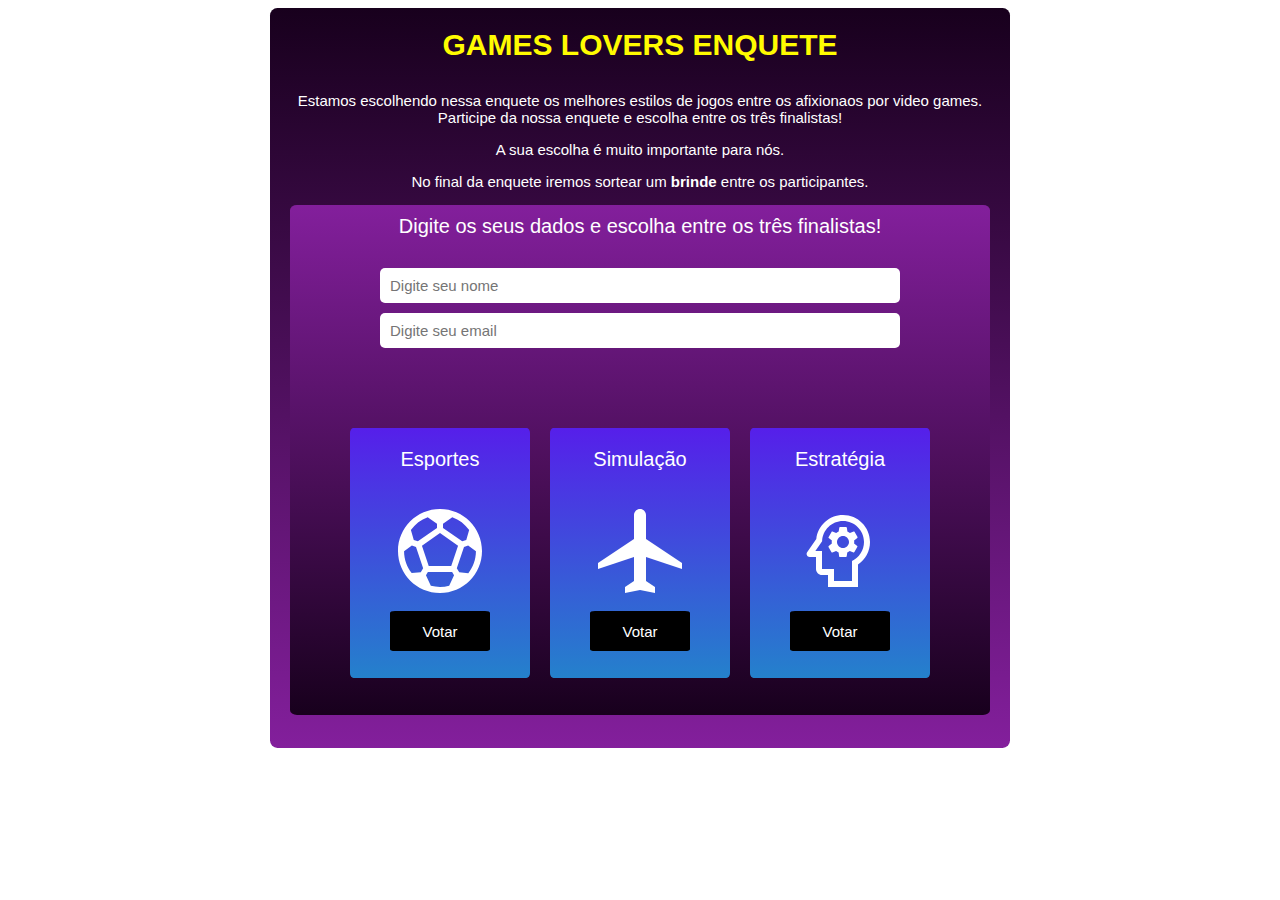
<file: index.html>
<!DOCTYPE html>
<html lang="en">
<head>
    <meta charset="UTF-8">
    <meta name="viewport" content="width=device-width, initial-scale=1.0">
    <link rel="stylesheet" href="style.css">
    <title>Canal de jogos</title>
</head>
<body>
    <div class="container">
        <p class="title"><b>GAMES LOVERS ENQUETE</b></p>
        <p class="text">Estamos escolhendo nessa enquete os melhores estilos de jogos entre os afixionaos por video games. Participe da nossa enquete e escolha entre os três finalistas!</p>
        <p class="text">A sua escolha é muito importante para nós.</p>
        <p class="text">No final da enquete iremos sortear um <b>brinde</b> entre os participantes.</p>
        <div class="datadiv">
            <div class="input-container">
                <p class="datatitle">Digite os seus dados e escolha entre os três finalistas!</p>
                <input type="text" placeholder="Digite seu nome">
                <input type="email" placeholder="Digite seu email">
            </div>
            <div class="category-container">
                <div class="category">
                    <p class="category-text">Esportes</p>
                    <img src="assets/sports_soccer_white.svg" alt="Bola de futebol">
                    <button>Votar</button>
                </div>
                <div class="category">
                    <p class="category-text">Simulação</p>
                    <img src="assets/local_airport_white.svg" alt="Avião">
                    <button>Votar</button>
                </div>
                <div class="category">
                    <p class="category-text">Estratégia</p>
                    <img src="assets/psychology_white.svg" alt="Cabeça pensante">
                    <button>Votar</button>
                </div>
            </div>
        </div>
    </div>
</body>
</html>
</file>
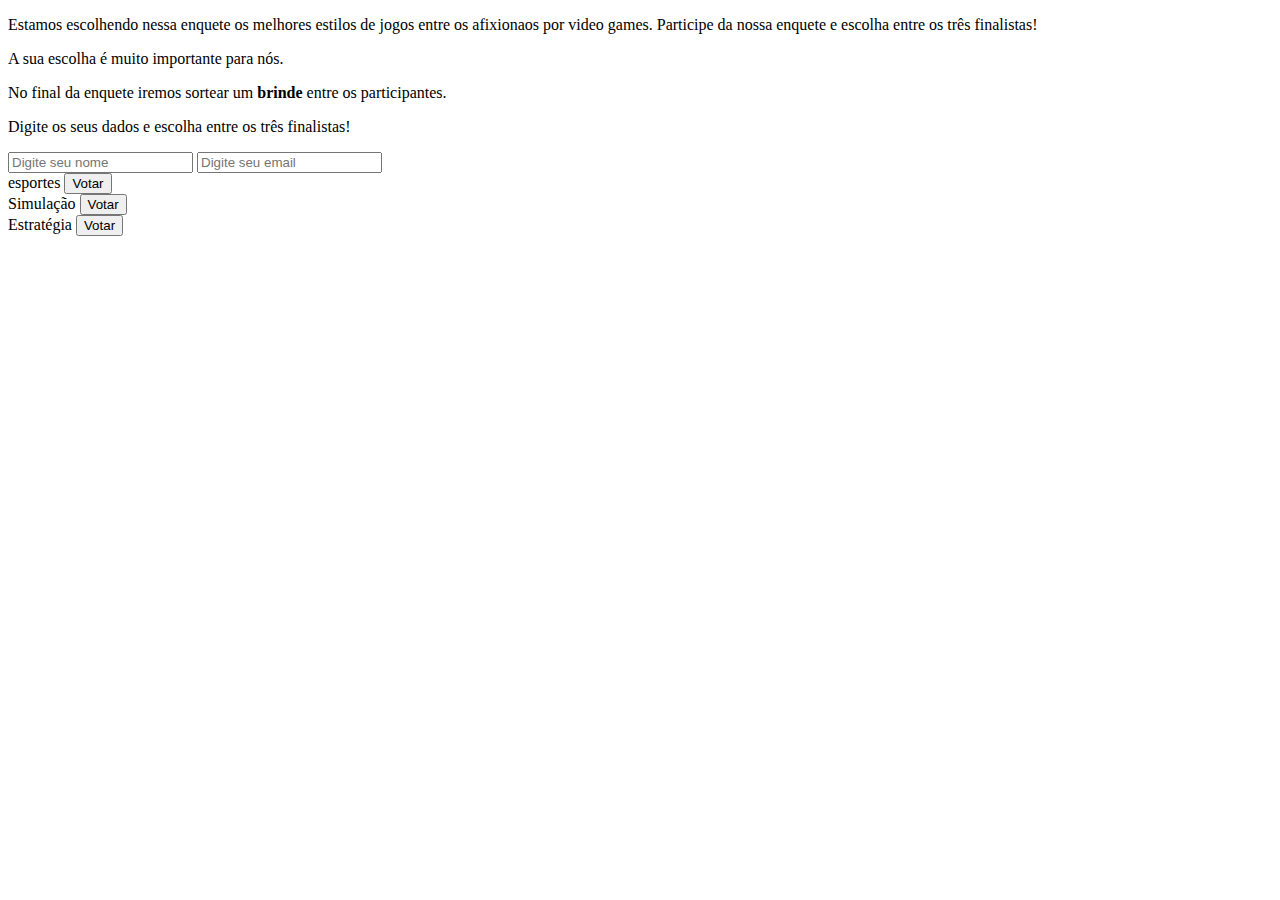
<file: assets/index.html>
<!DOCTYPE html>
<html lang="en">
<head>
    <meta charset="UTF-8">
    <meta name="viewport" content="width=device-width, initial-scale=1.0">
    <title>Canal de jogos</title>
</head>
<body>
    <div>
        <title>GAMES LOVERS ENQUETE</title>
        <p>Estamos escolhendo nessa enquete os melhores estilos de jogos entre os afixionaos por video games. Participe da nossa enquete e escolha entre os três finalistas!</p>
        <p>A sua escolha é muito importante para nós.</p>
        <p>No final da enquete iremos sortear um <b>brinde</b> entre os participantes.</p>
        <div>
            <p>Digite os seus dados e escolha entre os três finalistas!</p>
            <input type="text" placeholder="Digite seu nome">
            <input type="email" placeholder="Digite seu email">
            <div>
            esportes
            <button>Votar</button>
            </div>
            <div>
                Simulação
                <button>Votar</button>
            </div>
            <div>
                Estratégia
                <button>Votar</button>
            </div>
        </div>
    </div>
</body>
</html>
</file>
<file: style.css>
.container {
    background: linear-gradient(to bottom, rgb(24, 0, 29), rgb(131, 31, 156));
    width: 700px;
    height: 700px;
    border-radius: 1%;
    padding: 20px;
    margin: auto;
}

.title {
    color: rgb(255, 251, 0);
    font-size: 30px;
    font-family: Arial, Helvetica, sans-serif;
    text-align: center;
    margin-top: 0px;
}

.text {
    color: white;
    font-size: 15px;
    font-family: Arial, Helvetica, sans-serif;
    text-align: center;
}

.datadiv {
    background: linear-gradient(to bottom, rgb(131, 31, 156), rgb(24, 0, 29));
    width: 680px;
    height: 490px;
    border-radius: 1%;
    padding: 10px;
    margin: auto;
    display: flex;
    flex-direction: column;
    align-items: center;
}

.datatitle {
    color: white;
    font-size: 20px;
    font-family: Arial, Helvetica, sans-serif;
    text-align: center;
    margin-top: 0px;
}

input {
    width: 500px;
    height: 15px;
    padding: 10px;
    font-size: 15px;
    border-radius: 5px;
    border: 0;
    margin-top: 10px;
    margin-left: 10px;
    margin-right: 10px;
}

.input-container {
    display: flex;
    flex-direction: column;
    align-items: center;
    width: 100%;
}

.category-container {
    display: flex;
    justify-content: center;
    gap: 20px; 
    margin-top: 80px;
}

.category {
    background: linear-gradient(to bottom,  rgb(86, 31, 234), rgb(36, 129, 204));
    width: 180px;
    height: 250px;
    border-radius: 2%;
    align-items: center;
    display: flex;
    flex-direction: column;
}

.category-text {
    color: white;
    font-family: Arial, Helvetica, sans-serif;
    font-size: 20px;
}

button {
    background-color: black;
    color: white;
    width: 100px;
    height: 40px;
    border: none;
    border-radius: 5%;
    text-align: center;
    font-size: 15px;
}

img{
    width: 120px;
    height: auto;
}

@media screen and (max-width: 768px) {
    .container {
        width: 95%;
        height: auto;
        padding: 15px;
    }

    .datadiv {
        width: 95%;
        height: auto;
    }

    input {
        width: 90%;
        font-size: 14px;
    }

    .category-container {
        width: 100%;
        height: 100%;
        flex-direction: column;
        align-items: center;
        margin-top: 40px;
    }

    .category {
        width: 90%;
        height: auto;
        margin-bottom: 20px;
        padding: 15px 0;
    }

    .category-text {
        font-size: 18px;
        text-align: center;
    }

    .title {
        font-size: 24px;
    }

    .text {
        font-size: 14px;
    }

    .datatitle {
        font-size: 18px;
    }

    button {
        width: 80px;
        height: 35px;
        font-size: 14px;
    }

    img {
        width: 100px;
    }
}
</file>
